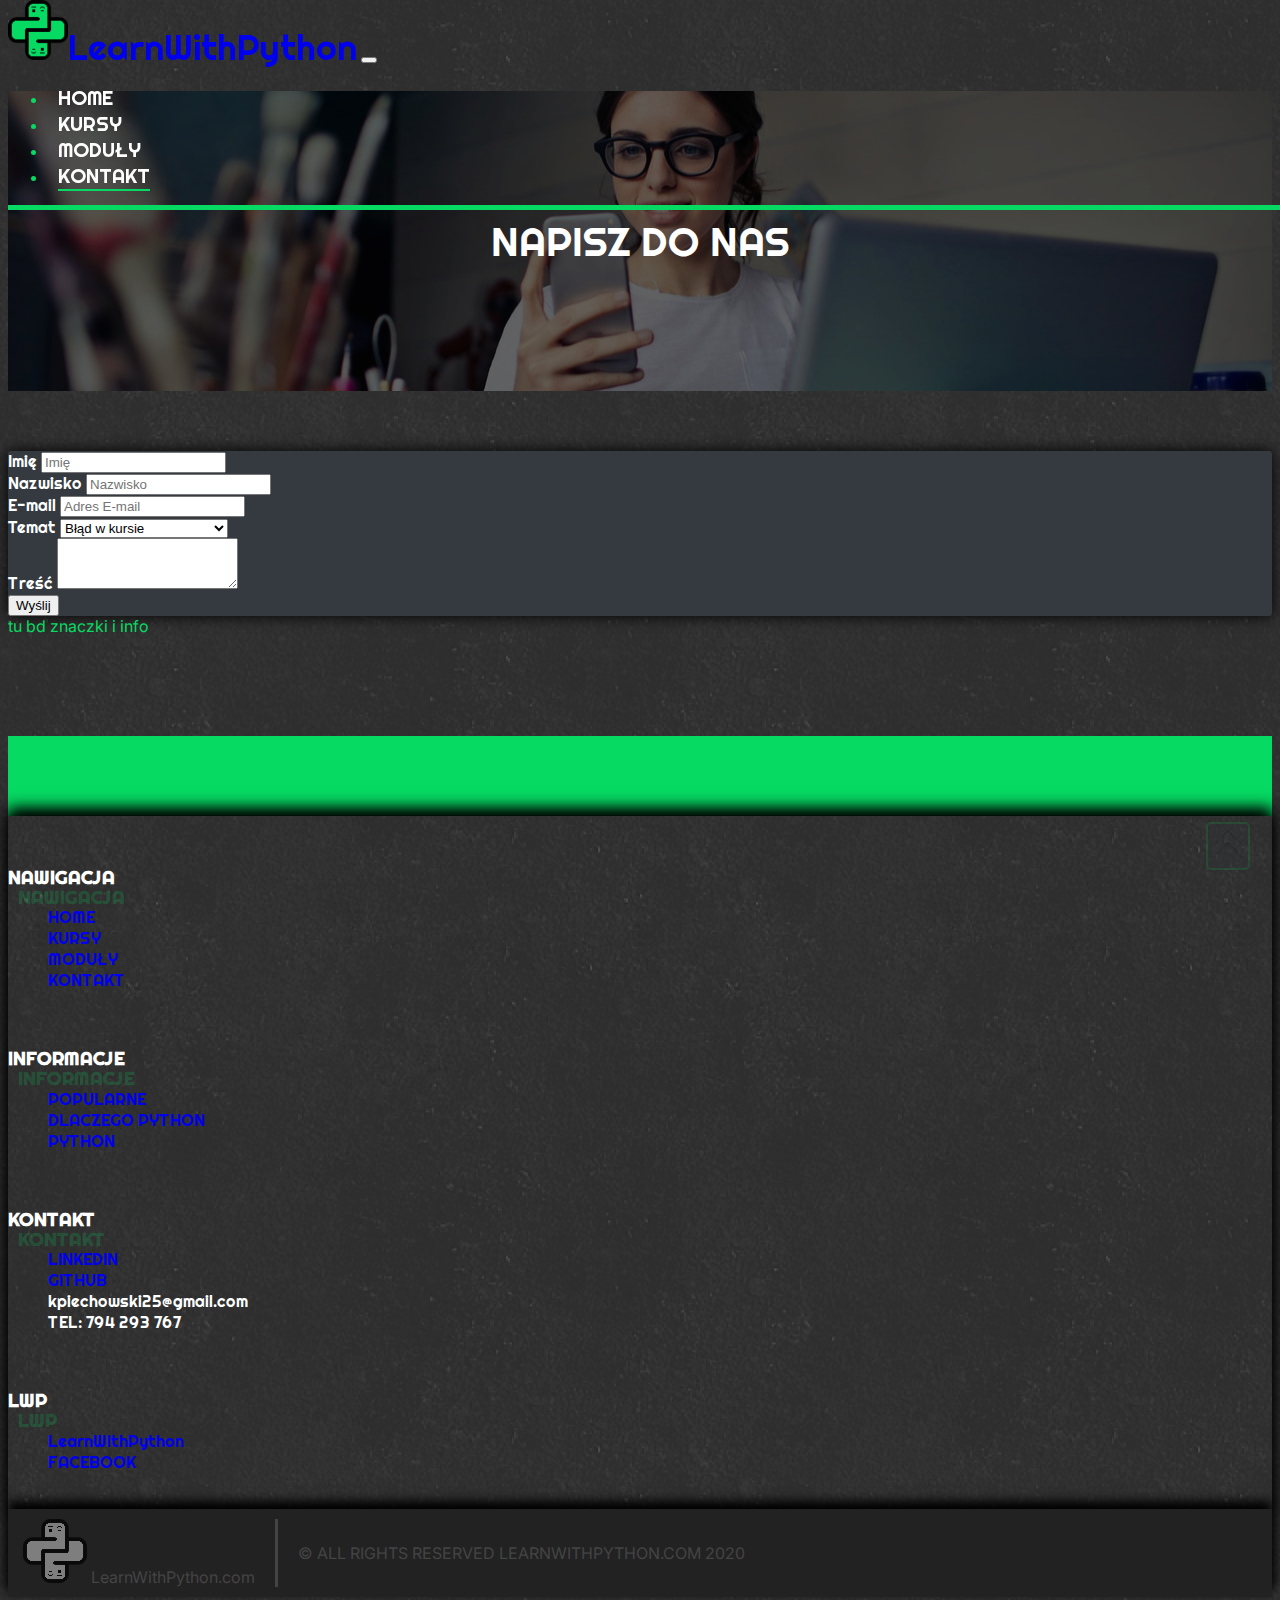
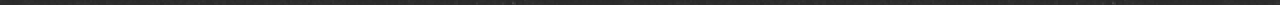
<file: kontakt.html>
<!DOCTYPE html>
<html>
<head>
	<meta charset="utf-8">
	<meta name="viewport" content="width=device-width, initial-scale=1, shrink-to-fit=no">
	<title>LearnWithPython</title>

	<!-- bootstrap -->
	<link rel="stylesheet" href="https://stackpath.bootstrapcdn.com/bootstrap/4.5.0/css/bootstrap.min.css" integrity="sha384-9aIt2nRpC12Uk9gS9baDl411NQApFmC26EwAOH8WgZl5MYYxFfc+NcPb1dKGj7Sk" crossorigin="anonymous">

	<!-- fonts -->
	<link href="https://fonts.googleapis.com/css2?family=Righteous&display=swap" rel="stylesheet">
	<link href="https://fonts.googleapis.com/css2?family=Modak&display=swap" rel="stylesheet">
	<link href="https://fonts.googleapis.com/css2?family=Inter:wght@400;800&display=swap" rel="stylesheet">

	<!-- animate on scroll -->
	<link href="https://unpkg.com/aos@2.3.1/dist/aos.css" rel="stylesheet">

	<!-- my styles -->
	<link rel="stylesheet" type="text/css" href="style/main.css">
	<link rel="stylesheet" type="text/css" href="style/contact.css">
	<link rel="stylesheet" type="text/css" href="style/scrollbar.css">

	<link rel="shortcut icon" type="image/png" href="imgs/logo.png">
</head>
<body>

		<header>
			<nav class="navbar navbar-expand-lg bg-dark navbar-dark">
				<a href="index.html" class="navbar-brand">
					<img src="imgs/logo.png" class="d-inline-block align-middle logo"><span  class="ml-2 d-inline-block align-middle logo-text">LearnWithPython</span>
				</a>

				<button type="button" class="navbar-toggler" data-target="#menu" data-toggle="collapse">
					<span class="navbar-toggler-icon"></span>
				</button>


				<div class="collapse navbar-collapse " id="menu">
					<ul class="navbar-nav ml-auto mr-2">
						<li class="nav-item"><a href="index.html" class="nav-link ">home</a></li>
						<li class="nav-item"><a href="kursy.html" class="nav-link ">kursy</a></li>
						<li class="nav-item"><a href="index.html" class="nav-link ">moduły</a></li>
						<li class="nav-item"><a href="kontakt.html" class="nav-link active">kontakt</a></li>

					</ul>

				</div>

			</nav>
		</header>


		<main>
				<section class="kontakt-title">
						<div class="kontakt-title-text">
							<p>NAPISZ DO NAS</p>

						</div>

				</section>

				<section class="kontakt-form container">
						<div class="row d-flex justify-content-around">
							<div class="col-md-5 offset-md-1 kontakt-form-inputs kontakt-element">

									<form class="form-kontakt" action="mailto:kpiechowski25@gmail.com" method="post">
											<div class="form-group">
												<label for="formImie">Imię</label>
												<input type="text" class="form-control" placeholder="Imię" id="formImie">
											</div>

											<div class="form-group">
												<label for="formNazwisko">Nazwisko</label>
												<input type="text" class="form-control" placeholder="Nazwisko" id="formNazwisko">
											</div>

											<div class="form-group">
												<label for="formMail">E-mail</label>
												<input type="email" class="form-control" placeholder="Adres E-mail" id="formMail">
											</div>

											<div class="form-group">
												<label for="formTemat">Temat</label>
												<select class="form-control" id="formTemat">
													<option value="">Błąd w kursie</option>
													<option value="">Pytanie programistyczne</option>
													<option value="">Pomoc w zadaniu</option>
													<option value="">Inne</option>
												</select>
											</div>

											<div class="form-group">
										    <label for="formText">Treść</label>
										    <textarea class="form-control" id="formText" rows="3"></textarea>
										  </div>

											<button type="submit" class="btn btn-success mb-3">Wyślij</button>
									</form>

							</div>

							<div class="col-md-5 kontakt-form-info kontakt-element">
									tu bd znaczki i info
							</div>
						</div>

				</section>
		</main>


		<div class="to-top"><img src="imgs/arrow-up.png" width="30px" height="30px"> </div>

		<div class="footer-head" ></div>
		<footer class="bg-dark footer-container">

			<div class="container footer-body">
				<div class="row">
						<div class="col-md-3 footer-element">
							<div class="footer-element-head">
								<h3 class="mb-5">NAWIGACJA</h3>
							</div>
							<ul>
								<li><a href="#">HOME</a></li>
								<li><a href="#">KURSY</a></li>
								<li><a href="#">MODUŁY</a></li>
								<li><a href="#">KONTAKT</a></li>
							</ul>
						</div>
						<div class="col-md-3 footer-element">
							<div class="footer-element-head">
								<h3 class="mb-5">INFORMACJE</h3>
							</div>
							<ul>
								<li><a href="#">POPULARNE</a></li>
								<li><a href="#">DLACZEGO PYTHON</a></li>
								<li><a href="https://pl.wikipedia.org/wiki/Python" target="_blank">PYTHON</a></li>

							</ul>
						</div>
						<div class="col-md-3 footer-element">
							<div class="footer-element-head">
								<h3 class="mb-5">KONTAKT</h3>
							</div>
							<ul class="text-primary">
								<li><a href="#">LINKEDIN</a></li>
								<li><a href="#">GITHUB</a></li>
								<li>kpiechowski25@gmail.com</li>
								<li>TEL: 794 293 767</li>

							</ul>
						</div>
						<div class="col-md-3 footer-element">
							<div class="footer-element-head">
								<h3 class="mb-5">LWP</h3>
							</div>
							<ul class="text-primary">
									<li><a href="#">LearnWithPython</a></li>
									<li><a href="#">FACEBOOK</a></li>

								</ul>
						</div>



				</div>


			</div>
			<div class="footer-end">
				<div class="footer-end-logo d-inline-block">
					<img src="imgs/logo.png"> LearnWithPython.com
				</div>
				<div class="footer-end-copy d-inline-block">&copy; ALL RIGHTS RESERVED LEARNWITHPYTHON.COM 2020</div>
			</div>
		</footer>



<script src="https://code.jquery.com/jquery-3.5.1.slim.min.js" integrity="sha384-DfXdz2htPH0lsSSs5nCTpuj/zy4C+OGpamoFVy38MVBnE+IbbVYUew+OrCXaRkfj" crossorigin="anonymous"></script>
<script src="https://cdn.jsdelivr.net/npm/popper.js@1.16.0/dist/umd/popper.min.js" integrity="sha384-Q6E9RHvbIyZFJoft+2mJbHaEWldlvI9IOYy5n3zV9zzTtmI3UksdQRVvoxMfooAo" crossorigin="anonymous"></script>
<script src="https://stackpath.bootstrapcdn.com/bootstrap/4.5.0/js/bootstrap.min.js" integrity="sha384-OgVRvuATP1z7JjHLkuOU7Xw704+h835Lr+6QL9UvYjZE3Ipu6Tp75j7Bh/kR0JKI" crossorigin="anonymous"></script>
<script src="https://unpkg.com/aos@2.3.1/dist/aos.js"></script>
<script type="text/javascript" src="js/main.js"></script>
<script>
  AOS.init();
</script>
</body>
</html>
</file>
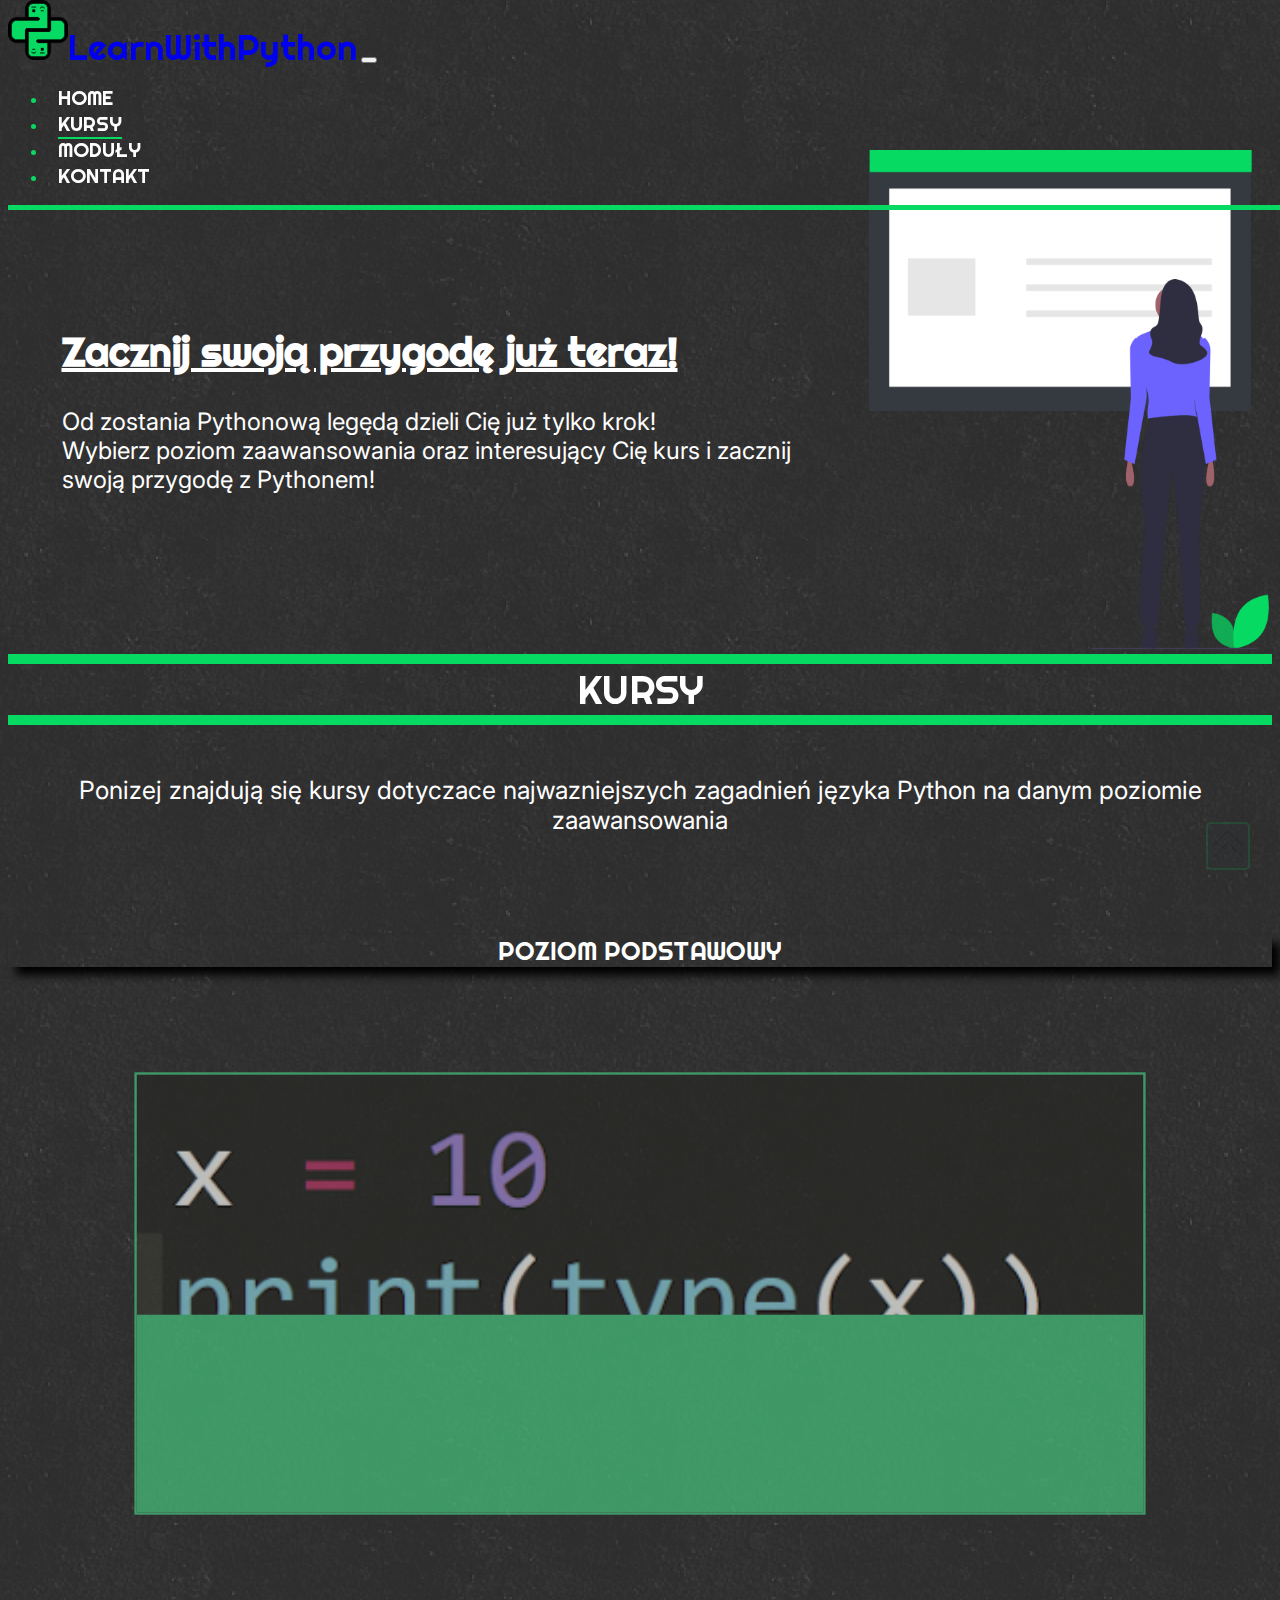
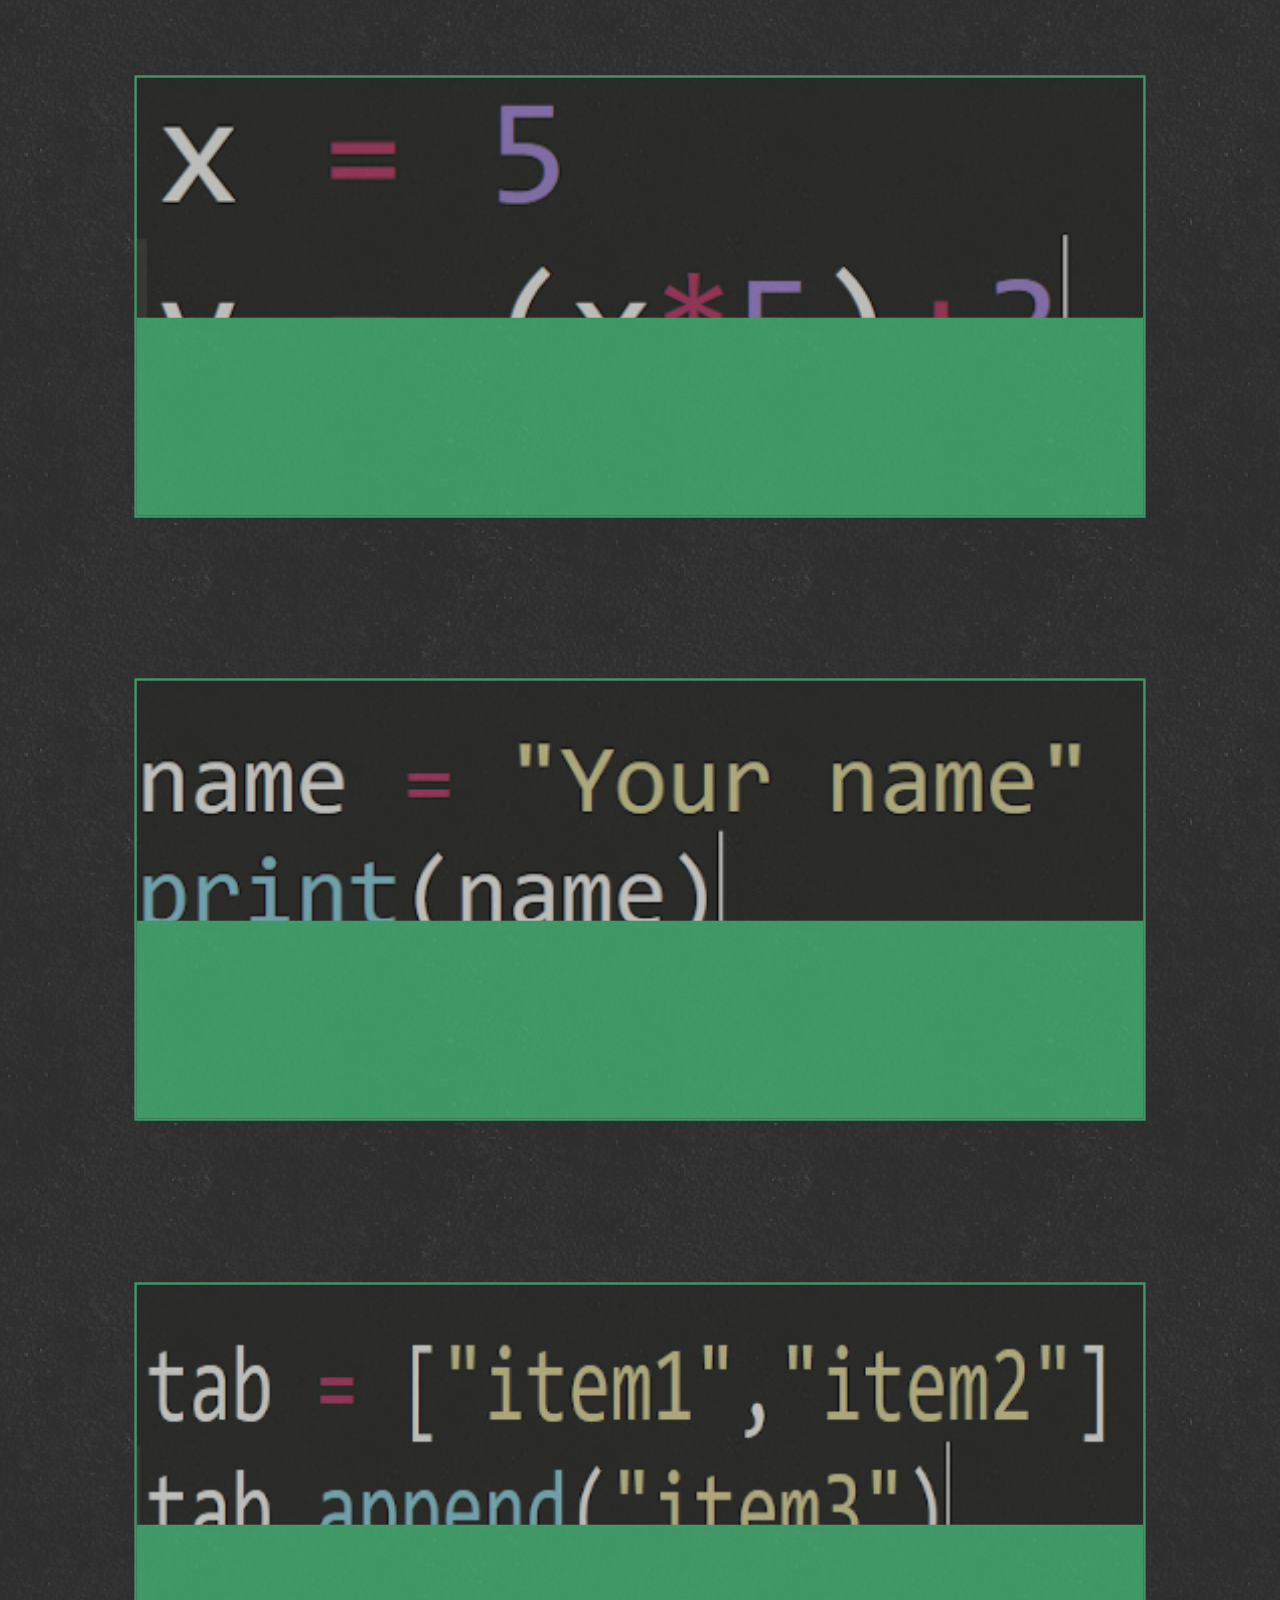
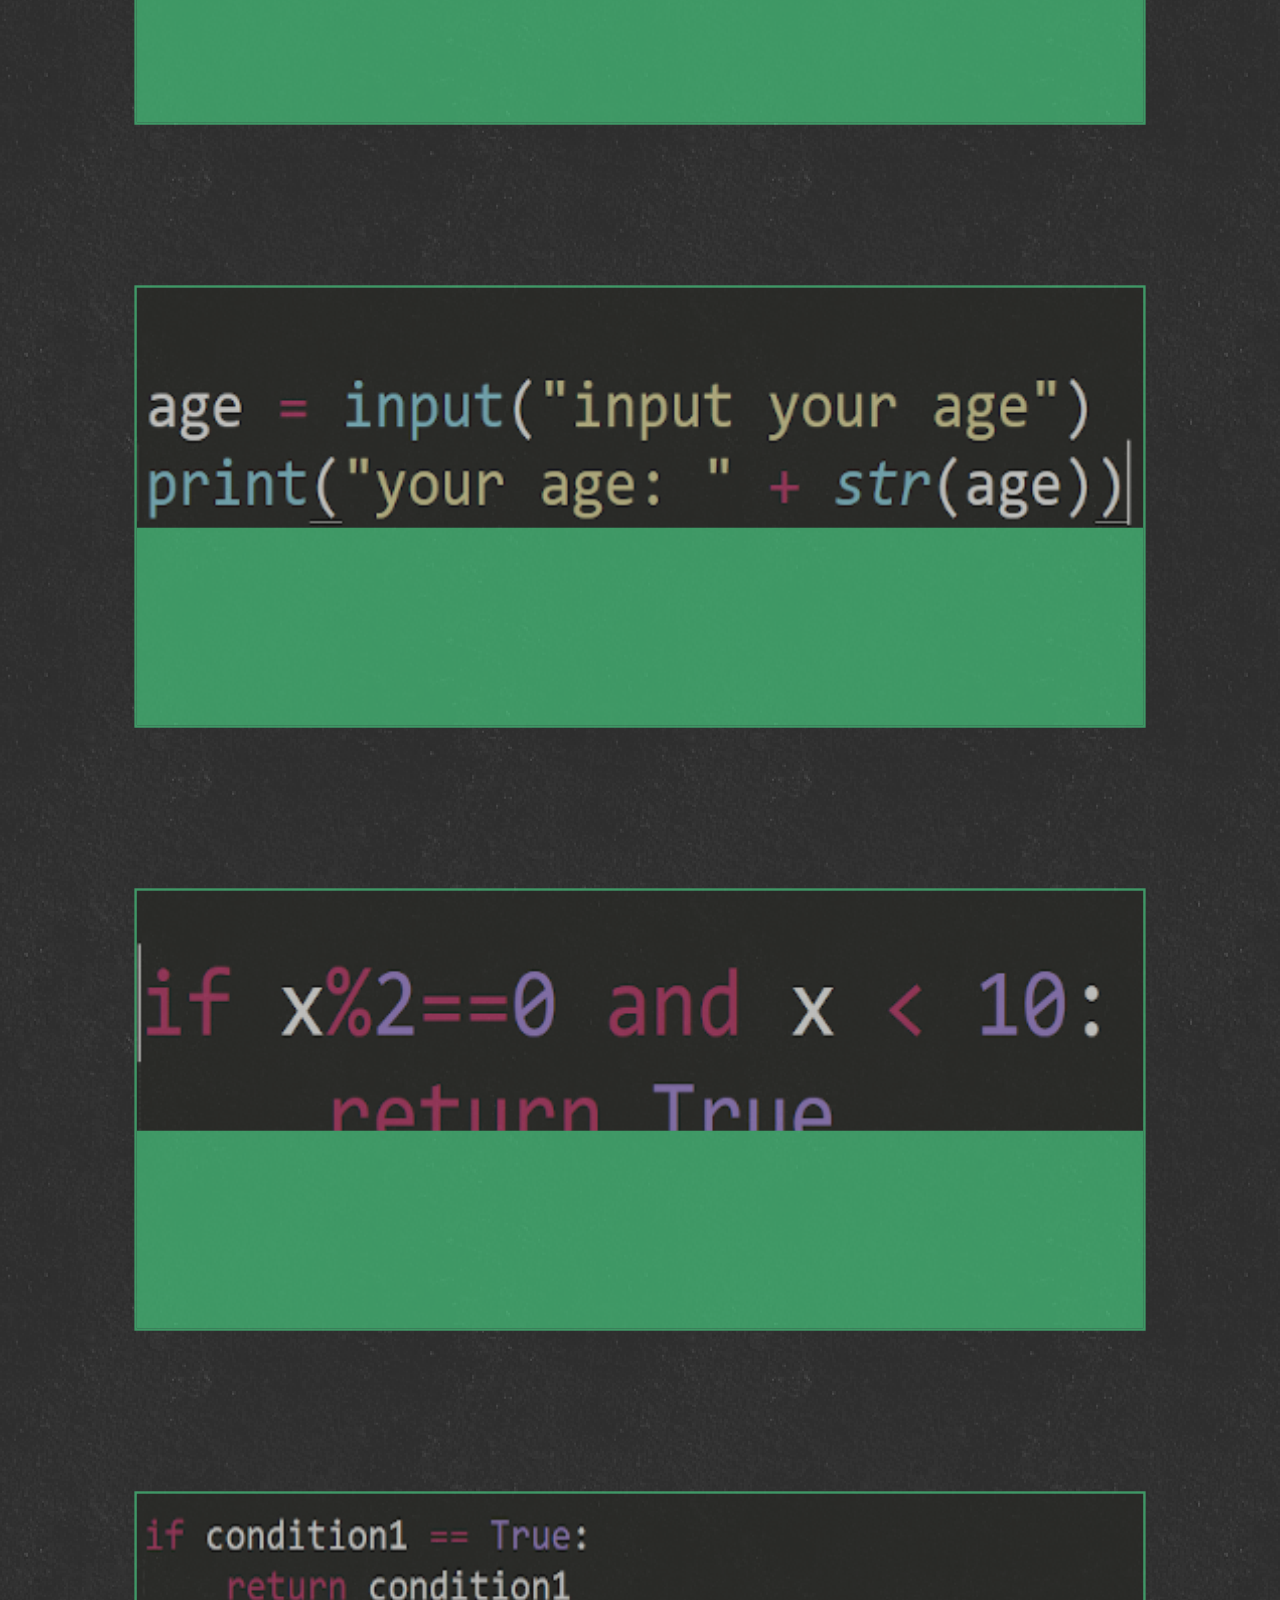
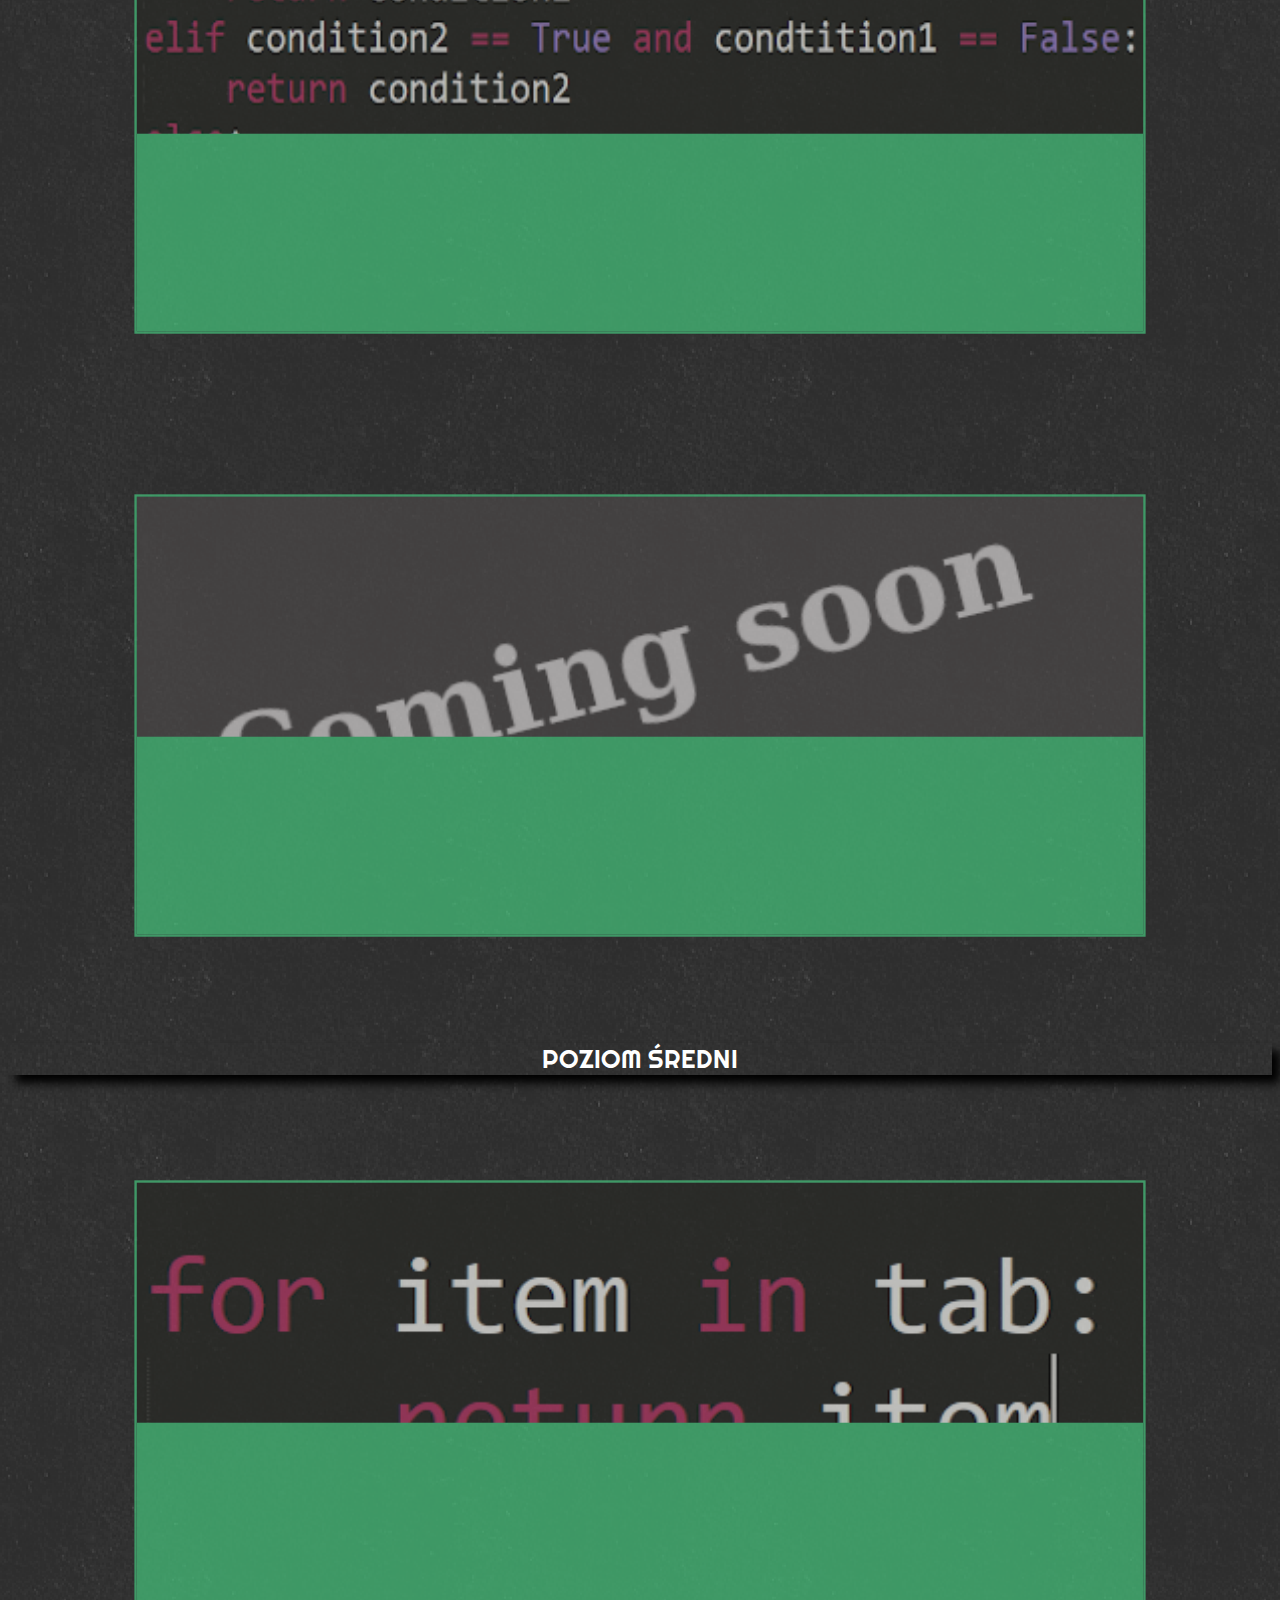
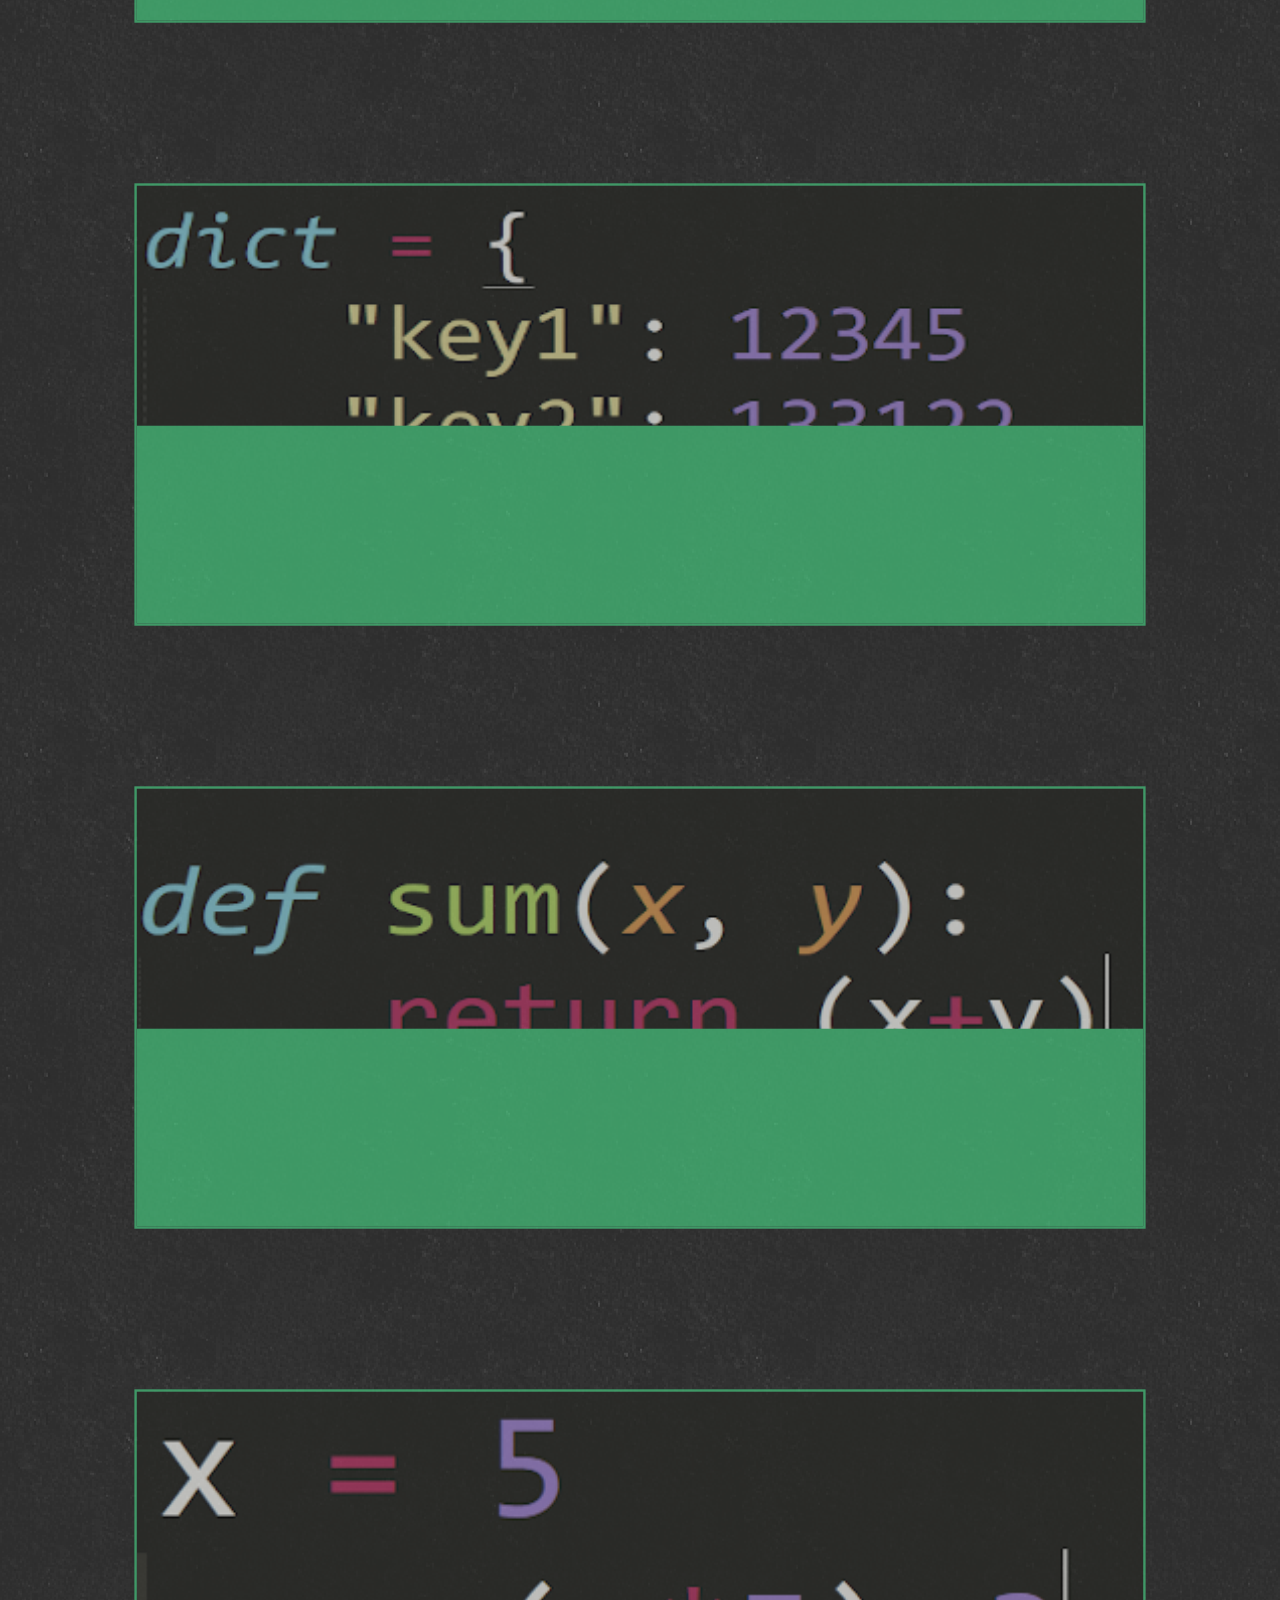
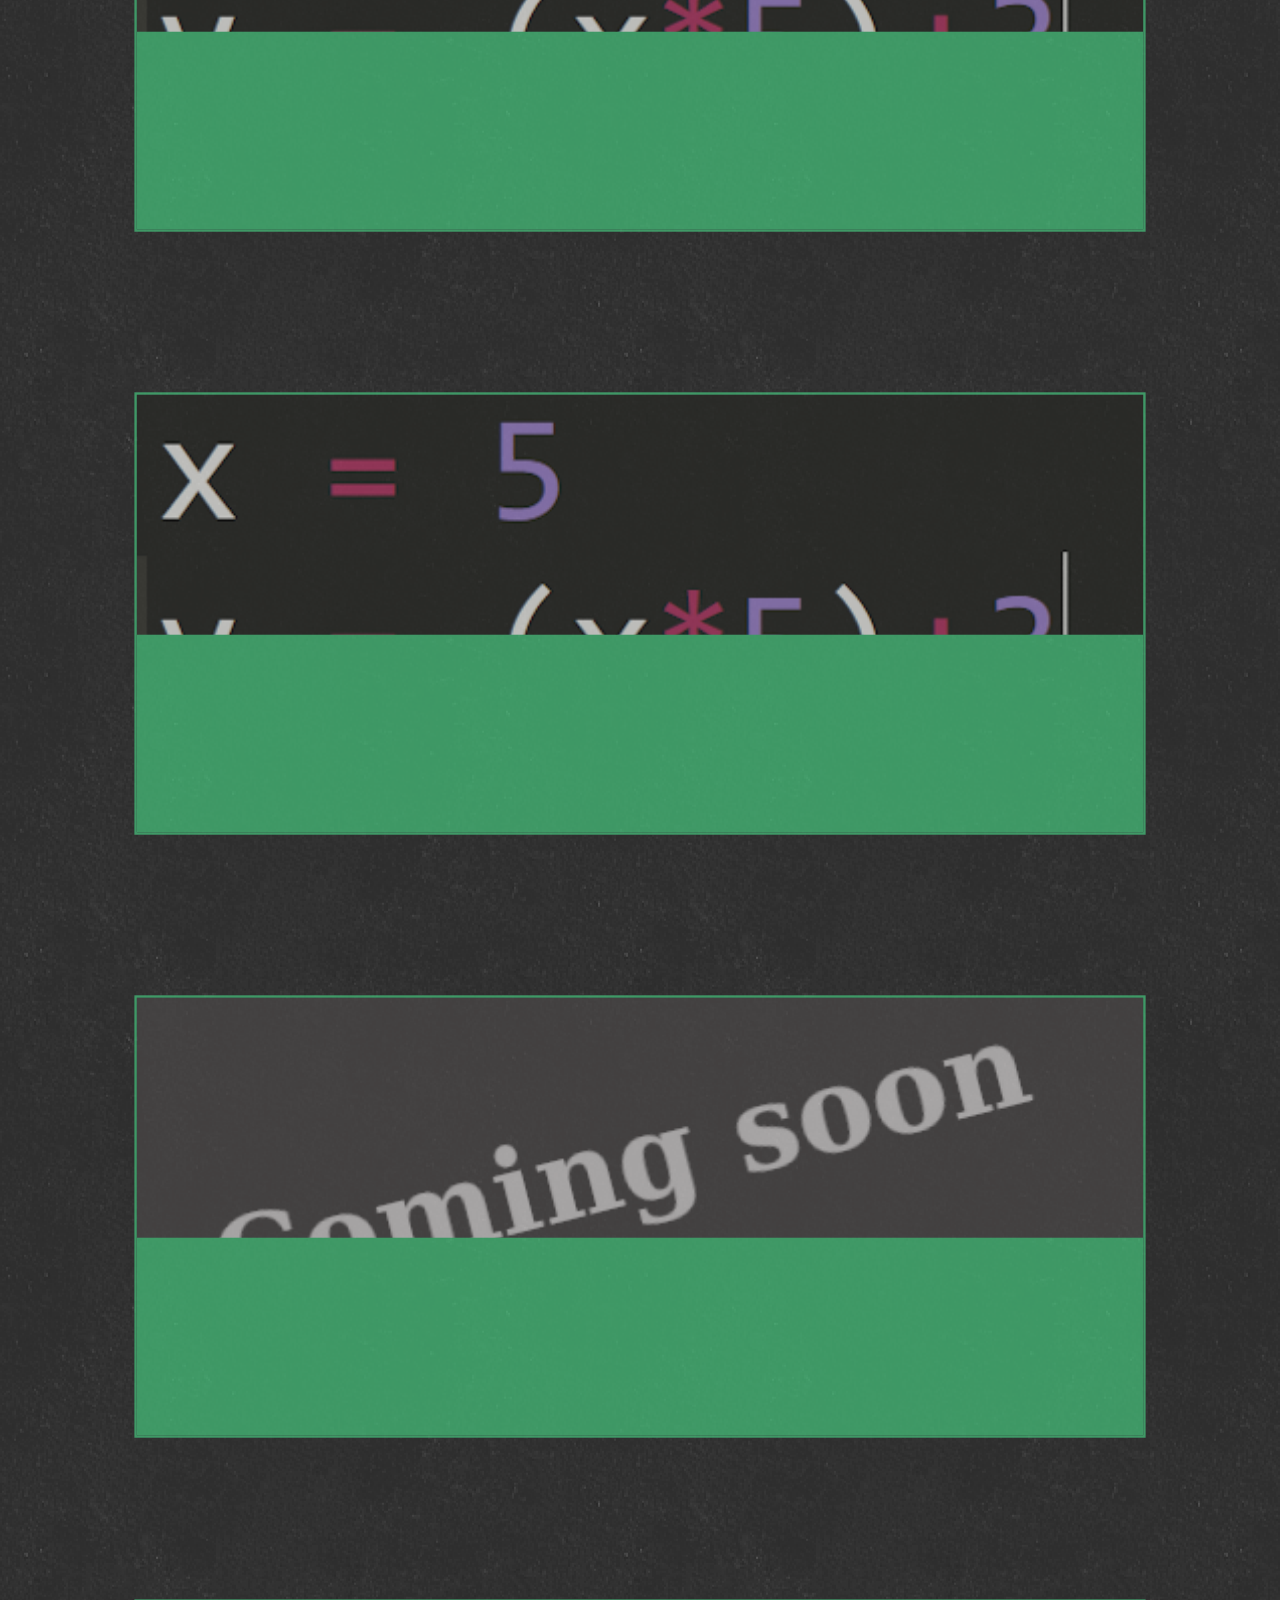
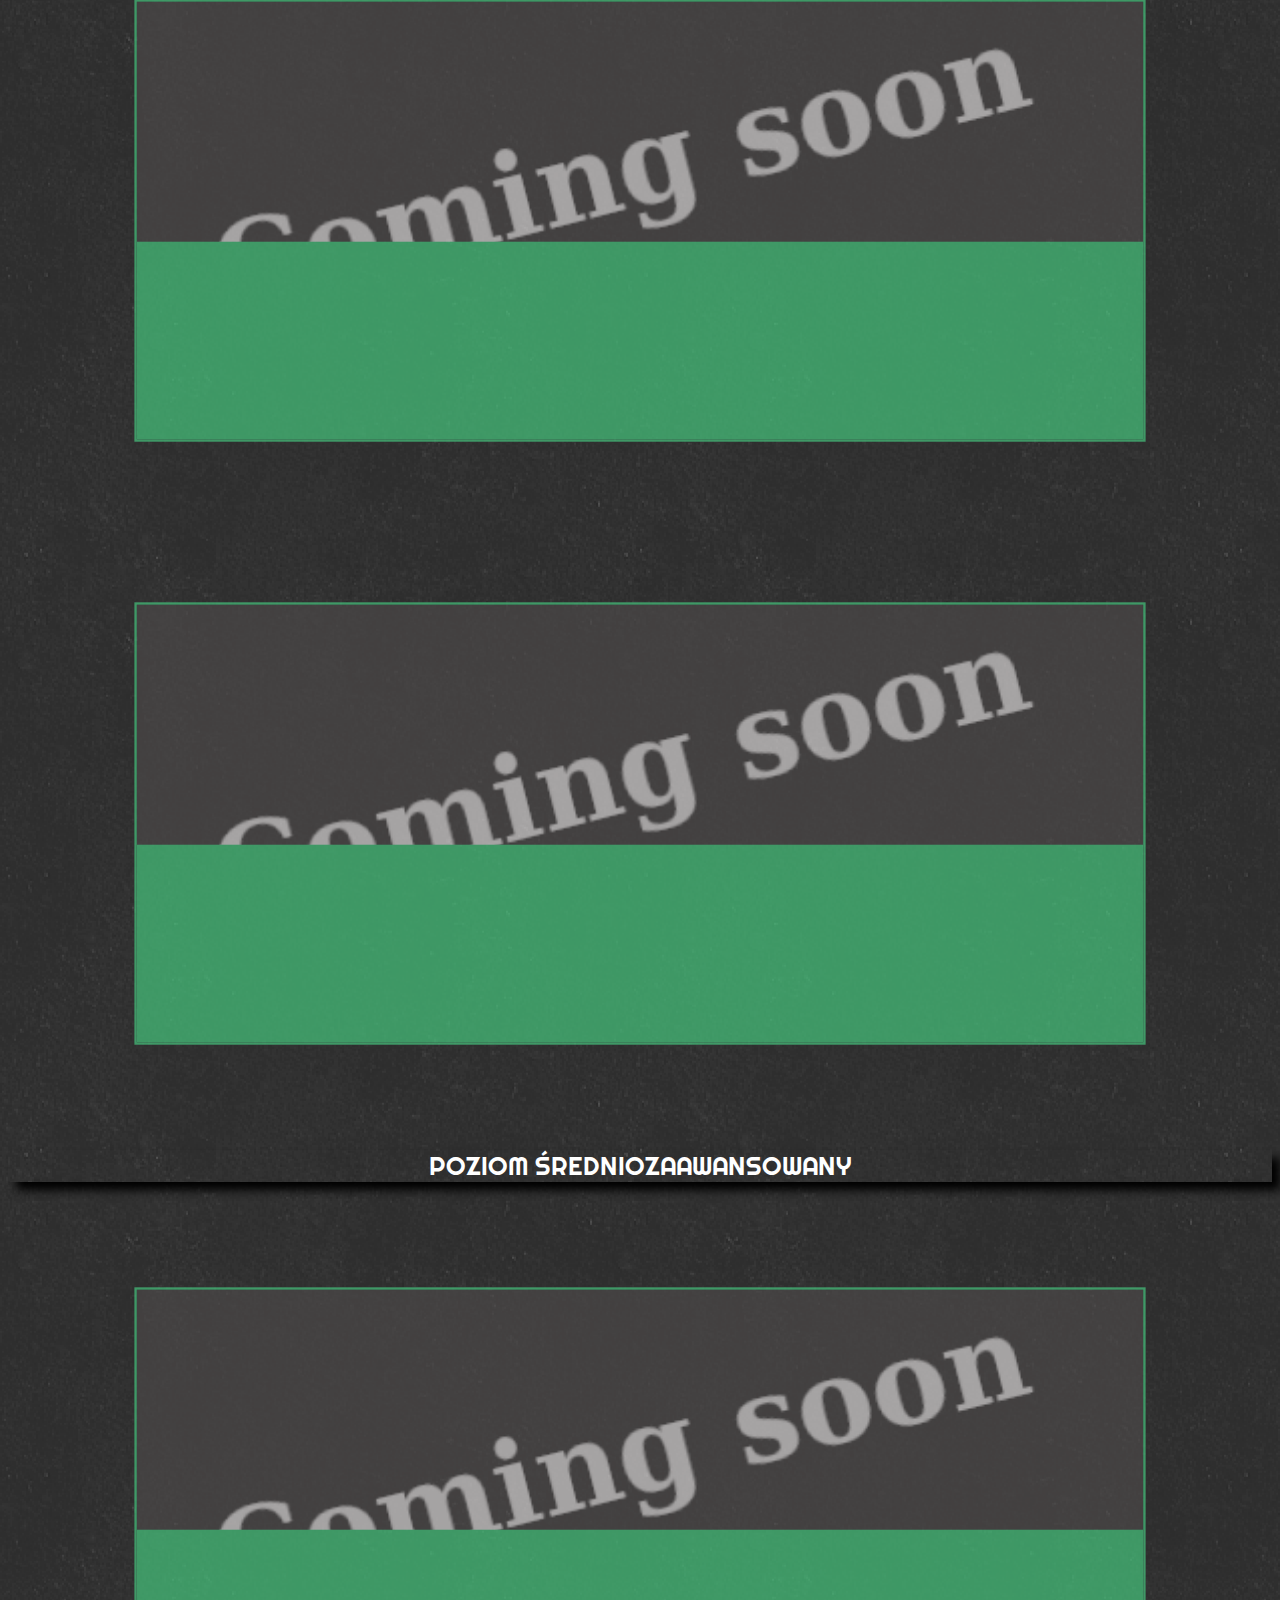
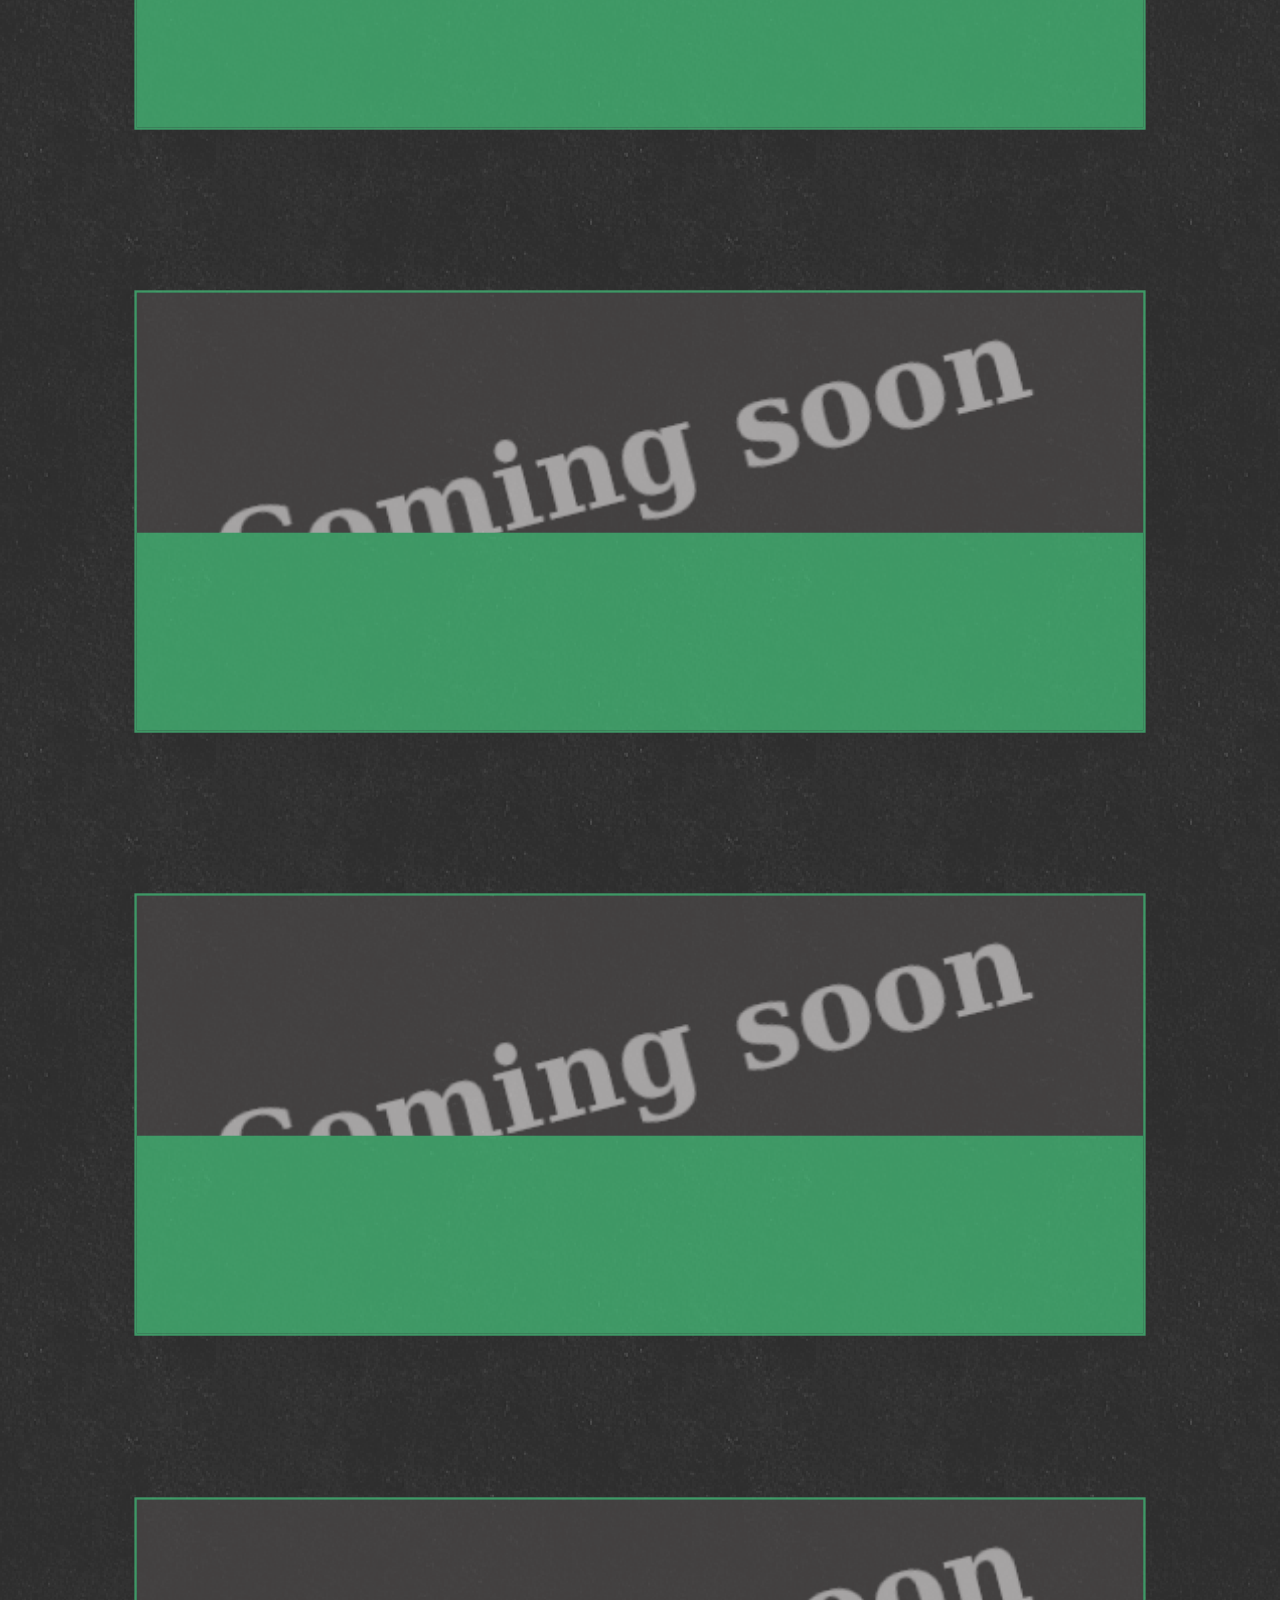
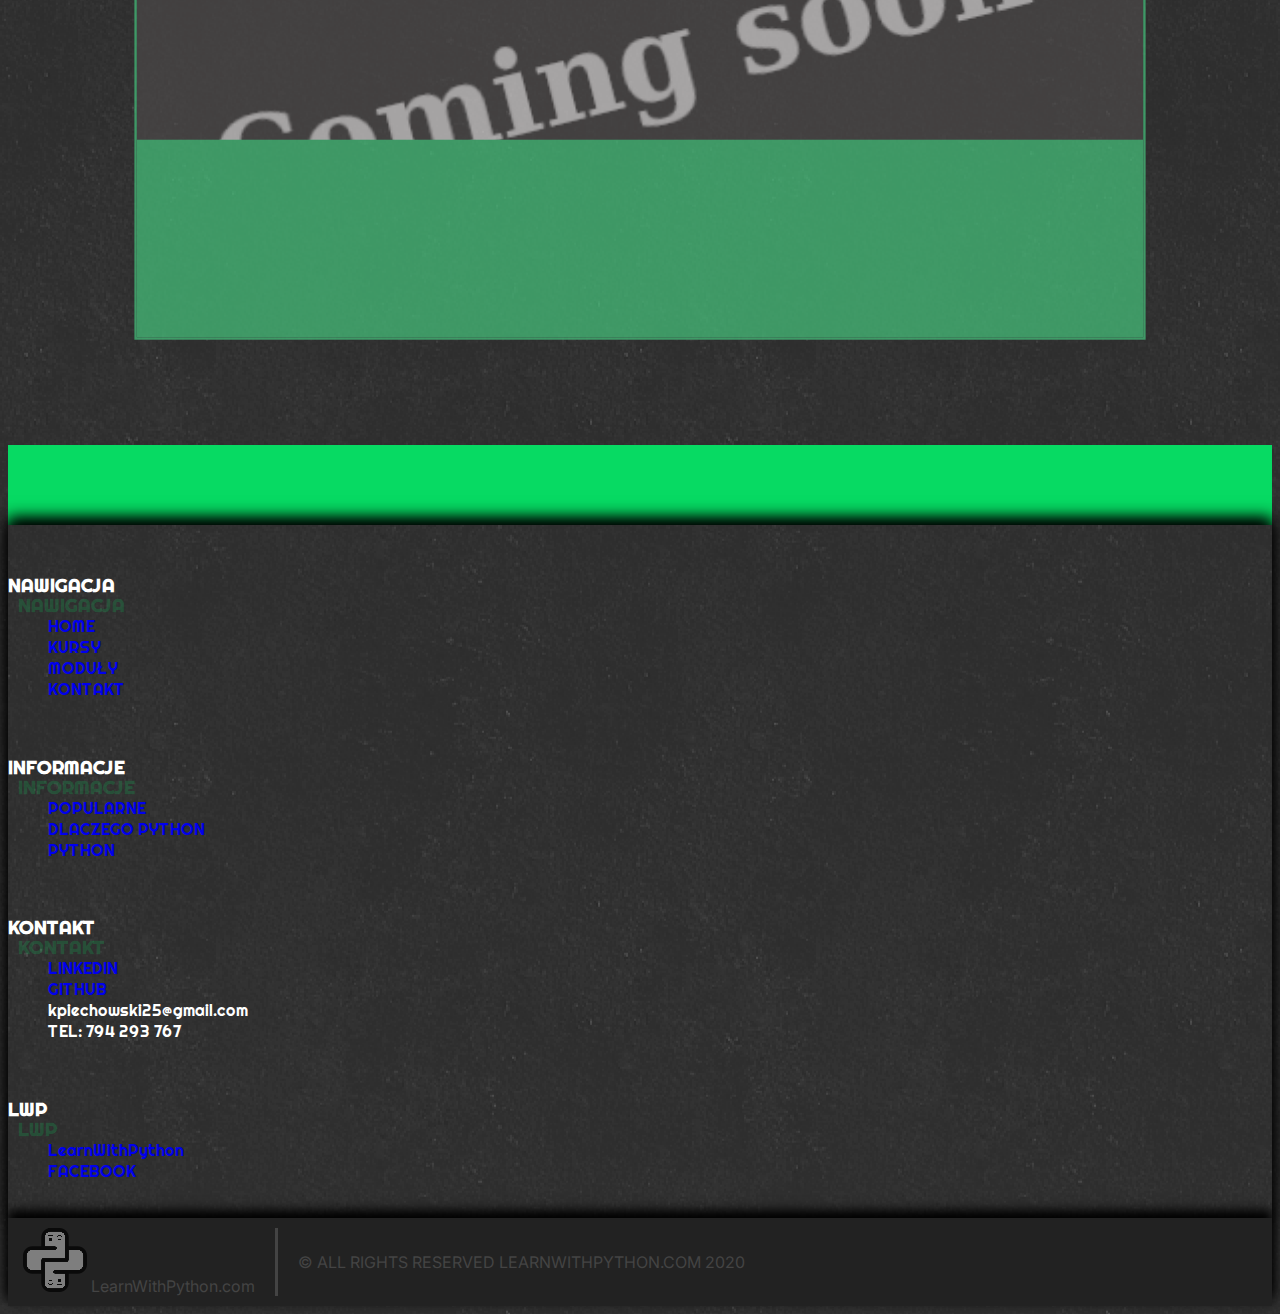
<file: kursy.html>
<!DOCTYPE html>
<html>
<head>
	<meta charset="utf-8">
	<meta name="viewport" content="width=device-width, initial-scale=1, shrink-to-fit=no">
	<title>LearnWithPython</title>

	<!-- bootstrap -->
	<link rel="stylesheet" href="https://stackpath.bootstrapcdn.com/bootstrap/4.5.0/css/bootstrap.min.css" integrity="sha384-9aIt2nRpC12Uk9gS9baDl411NQApFmC26EwAOH8WgZl5MYYxFfc+NcPb1dKGj7Sk" crossorigin="anonymous">

	<!-- fonts -->
	<link href="https://fonts.googleapis.com/css2?family=Righteous&display=swap" rel="stylesheet">
	<link href="https://fonts.googleapis.com/css2?family=Modak&display=swap" rel="stylesheet">
	<link href="https://fonts.googleapis.com/css2?family=Inter:wght@400;800&display=swap" rel="stylesheet">

	<!-- animate on scroll -->
	<link href="https://unpkg.com/aos@2.3.1/dist/aos.css" rel="stylesheet">

	<!-- my styles -->
	<link rel="stylesheet" type="text/css" href="style/main.css">
	<link rel="stylesheet" type="text/css" href="style/course.css">
	<link rel="stylesheet" type="text/css" href="style/scrollbar.css">

	<link rel="shortcut icon" type="image/png" href="imgs/logo.png">
</head>
<body>

		<header>
			<nav class="navbar navbar-expand-lg bg-dark navbar-dark">
				<a href="index.html" class="navbar-brand">
					<img src="imgs/logo.png" class="d-inline-block align-middle logo"><span  class="ml-2 d-inline-block align-middle logo-text">LearnWithPython</span>
				</a>

				<button type="button" class="navbar-toggler" data-target="#menu" data-toggle="collapse">
					<span class="navbar-toggler-icon"></span>
				</button>


				<div class="collapse navbar-collapse " id="menu">
					<ul class="navbar-nav ml-auto mr-2">
						<li class="nav-item"><a href="index.html" class="nav-link ">home</a></li>
						<li class="nav-item"><a href="kursy.html" class="nav-link active">kursy</a></li>
						<li class="nav-item"><a href="index.html" class="nav-link">moduły</a></li>
						<li class="nav-item"><a href="kontakt.html" class="nav-link">kontakt</a></li>

					</ul>

				</div>

			</nav>
		</header>


		<main>
			<section class="courses-welcome">


					<div class="courses-welcome-text">
						<h3>Zacznij swoją przygodę już teraz!</h3>
						<p>Od zostania Pythonową legędą dzieli Cię już tylko krok!<br>
						Wybierz poziom zaawansowania oraz interesujący Cię kurs i zacznij swoją przygodę z Pythonem!</p>
					</div>

					<div class="courses-welcome-img">
						<img src="imgs/kursy-powitanie.png" >
					</div>




			</section>

			<div class="bg-dark section-break-title" data-aos="fade-up" data-aos-duration="1000" data-aos-delay="200">KURSY</div>

			<section class="cotainer courses-section">
				<p>Ponizej znajdują się kursy dotyczace najwazniejszych zagadnień języka Python na danym poziomie zaawansowania

				</p>
				<div class="row">
					<div class="col-md-10 offset-md-1 courses-section-title bg-success">POZIOM PODSTAWOWY</div>

					<div class="col-md-3 courses-section-item">
						<div class="topic-card">
									<div class="topic-card-hover">PRZEJDŹ</div>
									<div class="topic-card-img"><img src="imgs/typdanych.PNG" class="img-fluid"></div>
									<div class="topic-card-body">
										<h5>Typy danych</h5>

									</div>

						</div>

					</div>
					<div class="col-md-3 courses-section-item">
						<div class="topic-card">
							<div class="topic-card-hover">PRZEJDŹ</div>
									<div class="topic-card-img"><img src="imgs/liczby-całkowite.PNG" class="img-fluid"></div>
									<div class="topic-card-body">
										<h5>Liczby całkowite</h5>

									</div>

						</div>

					</div>
					<div class="col-md-3 courses-section-item">
						<div class="topic-card">
							<div class="topic-card-hover">PRZEJDŹ</div>
									<div class="topic-card-img"><img src="imgs/string.PNG" class="img-fluid"></div>
									<div class="topic-card-body">
										<h5>Stringi</h5>

									</div>

						</div>

					</div>
					<div class="col-md-3 courses-section-item">
						<div class="topic-card">
							<div class="topic-card-hover">PRZEJDŹ</div>
									<div class="topic-card-img"><img src="imgs/tablice.PNG" class="img-fluid"></div>
									<div class="topic-card-body">
										<h5>Tablice</h5>

									</div>

						</div>

					</div>

					<div class="col-md-3 courses-section-item">
						<div class="topic-card">
									<div class="topic-card-hover">PRZEJDŹ</div>
									<div class="topic-card-img"><img src="imgs/input.PNG" class="img-fluid"></div>
									<div class="topic-card-body">
										<h5>Input</h5>

									</div>

						</div>

					</div>
					<div class="col-md-3 courses-section-item">
						<div class="topic-card">
							<div class="topic-card-hover">PRZEJDŹ</div>
									<div class="topic-card-img"><img src="imgs/instrukcje-if.PNG" class="img-fluid"></div>
									<div class="topic-card-body">
										<h5>Instrukcje warunkowe</h5>

									</div>

						</div>

					</div>
					<div class="col-md-3 courses-section-item">
						<div class="topic-card">
							<div class="topic-card-hover">PRZEJDŹ</div>
									<div class="topic-card-img"><img src="imgs/warunek-zlozony.PNG" class="img-fluid"></div>
									<div class="topic-card-body">
										<h5>Złożone warunki</h5>

									</div>

						</div>

					</div>
					<div class="col-md-3 courses-section-item">
						<div class="topic-card">
							<div class="topic-card-hover">Comming soon</div>
									<div class="topic-card-img"><img src="imgs/commingsoon.PNG" class="img-fluid"></div>
									<div class="topic-card-body">
										<h5>Comming soon</h5>

									</div>

						</div>

					</div>


				</div>
				<div class="row">
					<div class="col-md-10 offset-md-1 courses-section-title bg-warning">POZIOM ŚREDNI</div>

					<div class="col-md-3 courses-section-item">
						<div class="topic-card">
									<div class="topic-card-hover">PRZEJDŹ</div>
									<div class="topic-card-img"><img src="imgs/petla.PNG" class="img-fluid"></div>
									<div class="topic-card-body">
										<h5>Pętle</h5>

									</div>

						</div>

					</div>
					<div class="col-md-3 courses-section-item">
						<div class="topic-card">
							<div class="topic-card-hover">PRZEJDŹ</div>
									<div class="topic-card-img"><img src="imgs/slownik.PNG" class="img-fluid"></div>
									<div class="topic-card-body">
										<h5>Słowniki</h5>

									</div>

						</div>

					</div>
					<div class="col-md-3 courses-section-item">
						<div class="topic-card">
							<div class="topic-card-hover">PRZEJDŹ</div>
									<div class="topic-card-img"><img src="imgs/funkcja.PNG" class="img-fluid"></div>
									<div class="topic-card-body">
										<h5>Funkcje</h5>

									</div>

						</div>

					</div>
					<div class="col-md-3 courses-section-item">
						<div class="topic-card">
							<div class="topic-card-hover">PRZEJDŹ</div>
									<div class="topic-card-img"><img src="imgs/liczby-całkowite.PNG" class="img-fluid"></div>
									<div class="topic-card-body">
										<h5>Tablice</h5>

									</div>

						</div>

					</div>

					<div class="col-md-3 courses-section-item">
						<div class="topic-card">
									<div class="topic-card-hover">PRZEJDŹ</div>
									<div class="topic-card-img"><img src="imgs/liczby-całkowite.PNG" class="img-fluid"></div>
									<div class="topic-card-body">
										<h5>Inputy</h5>

									</div>

						</div>

					</div>
					<div class="col-md-3 courses-section-item">
						<div class="topic-card">
							<div class="topic-card-hover">Comming soon</div>
									<div class="topic-card-img"><img src="imgs/commingsoon.PNG" class="img-fluid"></div>
									<div class="topic-card-body">
										<h5>Comming soon</h5>

									</div>

						</div>

					</div>
					<div class="col-md-3 courses-section-item">
						<div class="topic-card">
							<div class="topic-card-hover">Comming soon</div>
									<div class="topic-card-img"><img src="imgs/commingsoon.PNG" class="img-fluid"></div>
									<div class="topic-card-body">
										<h5>Comming soon</h5>

									</div>

						</div>

					</div>
					<div class="col-md-3 courses-section-item">
						<div class="topic-card">
							<div class="topic-card-hover">Comming soon</div>
									<div class="topic-card-img"><img src="imgs/commingsoon.PNG" class="img-fluid"></div>
									<div class="topic-card-body">
										<h5>Comming soon</h5>

									</div>

						</div>

					</div>


				</div>

				<div class="row">
					<div class="col-md-10 offset-md-1 courses-section-title bg-danger">POZIOM ŚREDNIOZAAWANSOWANY</div>


					<div class="col-md-3 courses-section-item">
						<div class="topic-card">
							<div class="topic-card-hover">Comming soon</div>
									<div class="topic-card-img"><img src="imgs/commingsoon.PNG" class="img-fluid"></div>
									<div class="topic-card-body">
										<h5>Comming soon</h5>

									</div>

						</div>

					</div>

					<div class="col-md-3 courses-section-item">
						<div class="topic-card">
							<div class="topic-card-hover">Comming soon</div>
									<div class="topic-card-img"><img src="imgs/commingsoon.PNG" class="img-fluid"></div>
									<div class="topic-card-body">
										<h5>Comming soon</h5>

									</div>

						</div>

					</div>

					<div class="col-md-3 courses-section-item">
						<div class="topic-card">
							<div class="topic-card-hover">Comming soon</div>
									<div class="topic-card-img"><img src="imgs/commingsoon.PNG" class="img-fluid"></div>
									<div class="topic-card-body">
										<h5>Comming soon</h5>

									</div>

						</div>

					</div>

					<div class="col-md-3 courses-section-item">
						<div class="topic-card">
							<div class="topic-card-hover">Comming soon</div>
									<div class="topic-card-img"><img src="imgs/commingsoon.PNG" class="img-fluid"></div>
									<div class="topic-card-body">
										<h5>Comming soon</h5>

									</div>

						</div>

					</div>




				</div>
			</section>


		</main>


		<div class="to-top"><img src="imgs/arrow-up.png" width="30px" height="30px"> </div>

		<div class="footer-head" ></div>
		<footer class="bg-dark footer-container">

			<div class="container footer-body">
				<div class="row">
						<div class="col-md-3 footer-element">
							<div class="footer-element-head">
								<h3 class="mb-5">NAWIGACJA</h3>
							</div>
							<ul>
								<li><a href="#">HOME</a></li>
								<li><a href="#">KURSY</a></li>
								<li><a href="#">MODUŁY</a></li>
								<li><a href="#">KONTAKT</a></li>
							</ul>
						</div>
						<div class="col-md-3 footer-element">
							<div class="footer-element-head">
								<h3 class="mb-5">INFORMACJE</h3>
							</div>
							<ul>
								<li><a href="#">POPULARNE</a></li>
								<li><a href="#">DLACZEGO PYTHON</a></li>
								<li><a href="https://pl.wikipedia.org/wiki/Python" target="_blank">PYTHON</a></li>

							</ul>
						</div>
						<div class="col-md-3 footer-element">
							<div class="footer-element-head">
								<h3 class="mb-5">KONTAKT</h3>
							</div>
							<ul class="text-primary">
								<li><a href="#">LINKEDIN</a></li>
								<li><a href="#">GITHUB</a></li>
								<li>kpiechowski25@gmail.com</li>
								<li>TEL: 794 293 767</li>

							</ul>
						</div>
						<div class="col-md-3 footer-element">
							<div class="footer-element-head">
								<h3 class="mb-5">LWP</h3>
							</div>
							<ul class="text-primary">
									<li><a href="#">LearnWithPython</a></li>
									<li><a href="#">FACEBOOK</a></li>

								</ul>
						</div>



				</div>


			</div>
			<div class="footer-end">
				<div class="footer-end-logo d-inline-block">
					<img src="imgs/logo.png"> LearnWithPython.com
				</div>
				<div class="footer-end-copy d-inline-block">&copy; ALL RIGHTS RESERVED LEARNWITHPYTHON.COM 2020</div>
			</div>
		</footer>



<script src="https://code.jquery.com/jquery-3.5.1.slim.min.js" integrity="sha384-DfXdz2htPH0lsSSs5nCTpuj/zy4C+OGpamoFVy38MVBnE+IbbVYUew+OrCXaRkfj" crossorigin="anonymous"></script>
<script src="https://cdn.jsdelivr.net/npm/popper.js@1.16.0/dist/umd/popper.min.js" integrity="sha384-Q6E9RHvbIyZFJoft+2mJbHaEWldlvI9IOYy5n3zV9zzTtmI3UksdQRVvoxMfooAo" crossorigin="anonymous"></script>
<script src="https://stackpath.bootstrapcdn.com/bootstrap/4.5.0/js/bootstrap.min.js" integrity="sha384-OgVRvuATP1z7JjHLkuOU7Xw704+h835Lr+6QL9UvYjZE3Ipu6Tp75j7Bh/kR0JKI" crossorigin="anonymous"></script>
<script src="https://unpkg.com/aos@2.3.1/dist/aos.js"></script>
<script type="text/javascript" src="js/main.js"></script>
<script>
  AOS.init();
</script>
</body>
</html>
</file>
<file: style/main.css>
html{scroll-behavior: smooth;}


body{
	font-family: 'Inter', sans-serif;
	background-image: url("../imgs/background.png");
	background-position: center;
	background-size:;
	overflow-x:hidden;
	color: #07da63;
}
header{
	position: fixed;
	top:0;
	width:100%;
	z-index: 100
}
nav{
	border-bottom: 5px solid #07da63;
	transition: 2s;
	font-family: 'Righteous', cursive;
}
.logo{
	width: 60px;
	height: 60px;
	transition: 1s;
}
.logo-shrink{
	width: 40px;
	height: 40px;
}
.logo-text{
	font-size: 35px;
	transition: 1s;
	font-family: 'Righteous', cursive;
}
.logo-text-shrink{
	font-size:20px;
}
.nav-link{
	font-size: 20px;
	margin-left:10px;
	text-transform: uppercase;
	color:white !important;
}
.nav-link-shrink{
	font-size:15px;
}
.nav-link:hover{
	color: #07da63 !important;
	transition: .5s;
}
.active{
	border-bottom: 2px solid #07da63 !important;
}

.start{
	height: 100vh;
	background-image: url("../imgs/startSection1.png");
	background-size: cover;
	background-color: rgba(0,0,0, 0.9);
	display: flex;
	flex-direction: column;
	justify-content: center;
	align-items: center;
	border-bottom: 5px solid #07da63;

}
.hello-message{
	background-color: rgba(0,0,0, 0.7);
	padding: 40px;
	text-align: center;
	color:white;
}
.hello-logo{
	width: 100px;
	height: 100px;
}
.hello-logo-text{
	font-size: 40px;
	font-family: 'Righteous', cursive;
	text-decoration: underline;
	color:white;
}
.start-button{
	color: white;
	font-size: 20px;
	padding: 10px;
	position: absolute;
	bottom: 30px;
	border: 3px solid #07da63;
	border-radius: 5px;
	text-transform: uppercase;
	letter-spacing: 1.5px;
	cursor: pointer;
	font-family: 'Righteous', cursive;
	transition: 0.5s
}
.start-button:hover{
	color: #07da63;
}
.about-container{
	padding-bottom: 100px;
}
.about-header{
	text-align: center;
	margin-top:100px;
	margin-bottom: 60px;
	color:white;
	font-size: 25px;
	font-family: 'Righteous', cursive;
}
.about-option{
	color: white;
	padding:0;
	border:4px solid #07da63;
	text-align: center;
	font-size: 25px;
	font-family: 'Righteous', cursive;
	overflow: hidden;
	cursor:pointer;
}
.about-option img{
	width:100%;
	height:80%;
	

}
.about-option figcaption{
	margin:10px 0 ;
}
.about-option-cover{
	position: absolute;
	display: flex;
	justify-content: center;
	align-items: center;
	top:0;
	left:-1000px;
	background-color: #07da63;
	width: 100%;
	height: 100%;
	transition: .7s;
}
.about-option:hover .about-option-cover{
	left: 0
}

.section-break{
	width:100%;
	height: 20px;
 	background-color: #07da63;
}

.introduction-container{
	text-align: center;
	padding-top: 100px;
	color: white;
}
.introduction-container > h1{
	font-family: 'Righteous', cursive;
	color: white;
	margin-bottom: 50px;
}
.introduction-content{
	font-size: 23px;
	text-align: justify;
	/*border: 3px solid red;*/
}
.introduction-content img{
	width: 100%;
	height: auto;
}
.wiki-content a{
	font-size: 28px;
	font-family: 'Righteous', cursive;
	color:#07da63;
}

.blockquote{
	padding:40px;
	text-align: center;
	color: white;
	font-family: 'Righteous', cursive;
	font-size: 24px;
	font-style: italic; 
	border-top: 3px double #07da63;
	border-bottom: 3px double #07da63;
	margin-bottom:0px;
}
.popular-topics{
	
	font-family: 'Righteous', cursive;
}
.topics-header{
	color:white;
	margin:80px 0 ;

}
.topic-card{
	border:3px solid #07da63;
	color: white;
	background-color: #343a40;
	margin-bottom: 50px;
	opacity: 0.7;
	filter: grayscale(40%);
	transition: 0.5s;
	transform: scale(0.8);
	cursor: pointer;


}
.topic-card:hover{
	opacity: 1;
	filter: grayscale(0);
	transform: scale(0.89);
	animation: shadow 2s infinite;
}
.topic-card-img img{
	width: 100%;
	height: 100%;
}
.topic-card-img{
	border-bottom: 3px solid #07da63;
}
.topic-card-body h5{
	text-align: center;
	font-family: 'Righteous', cursive;
	margin-top: 20px;
}
.topic-card-body p{
	padding: 10px;
	text-align: center;
}

.topic-card-footer{
	text-align: center;
	border-top: 3px solid #07da63;
	font-family: 'Righteous', cursive;
	padding:10px 0;
	font-size: 20px;
}
.bg-podst{
	background-color: #07da63
}

.to-top{
	position: fixed;
	bottom: 30px;
	right: 30px;
	border:2px solid #07da63;
	padding:5px;
	border-radius:5px;
	background-color: #343a40;
	cursor: pointer;
	opacity: 0.15;
	transition: .5s;
}
.to-top:hover{
	opacity:1;
}

.contact-us{
	
	padding: 160px 0;
	background-image: url("../imgs/kontakt.jpg");
	background-position: center;
	background-attachment: fixed;
	background-size: cover;
	display: flex;
	justify-content: center;
	flex-direction: column;
	align-items: center;
	border-top: 3px solid #07da63;
	border-bottom: 3px solid #07da63;
}
.contact-us-badge{
		
		background-color: #343a40;
		border-radius: 5px;
		border:3px solid #07da63;
		margin:0 80px;
		
		font-family: 'Righteous', cursive;
		color: white;
		font-size: 18px;
		padding:50px 30px;
		text-align: center;
}
.contact-us-pointer {
      width: 200px;
      padding:10px 5px;
      font-family: 'Righteous', cursive;
      font-size:23px;
      position: absolute;
      top: -25px;
      left: -55px;
      background: #07da63;
      border-radius: 10px;
      border:3px solid #343a40;
      transform: rotate(-30deg) scale(1.2);
      color: white;
      text-align: center;
      animation: pulse 1.5s infinite;
      box-shadow: 0 5px 5px black;


}
.contact-us-badge p {
	margin:0;
}
.footer-container{
	box-shadow: 0 -8px 15px black;
}
.footer-head{
	height: 80px;
	background:#07da63;
	z-index: 1 !important;
}
.footer-body{
	padding-top: 30px;
	color: white;
	font-family: 'Righteous', cursive;
	box-shadow: 0 0 15px black;
	z-index: 2;
}
.footer-element{
	padding-bottom: 20px;
}
.footer-element ul,a{
	text-decoration: none;
	list-style: none;
}
.footer-element-head{
	text-shadow: 10px 20px  rgba(7, 218, 99, 0.2);
	
}
.footer-end{
	background-color: #222;
	padding:10px 15px;
	color: #444;
	display: flex;
	justify-content: left;
	align-items: center;
	box-shadow: 0 -8px 10px black;

}
.footer-end-logo{
	border-right: 3px solid #444;
	padding-right: 20px;
	
}
.footer-end-logo img{
	filter: grayscale(100);
	opacity: 0.7;
}
.footer-end-copy{
	
	padding-left: 20px;
}














@keyframes pulse{
	0%{
		transform: scale(0.85);
		transform: rotate(-30deg);
		
	}
	50%{
		transform: scale(1.1);
		transform: rotate(-25deg);
	}
	100%{
		transform: scale(0.85);
		transform: rotate(-30deg);
		
	}
}
@keyframes shadow{
	0%{
		box-shadow: 0 0 0 0 rgba(7, 218, 99, 0.1);
		
	}
	50%{
		box-shadow: 0 0 10px 10px rgba(7, 218, 99, 0.1);
	}
	100%{
		box-shadow: 0 0 0 0 rgba(7, 218, 99, 0.1);
		
	}
}
</file>
<file: style/contact.css>
.kontakt-title{
  height: 300px;
  width: 100%;
  display: flex;
  justify-content: center;
  align-items: center;
  margin-top:91px;
  margin-bottom: 60px;
  background-image: url("../imgs/kontakt-title.jpg");
  background-position: center;
}
.kontakt-title-text{
  font-size: 40px;
  color: white;
  font-family: 'Righteous', cursive;
}
.kontakt-form{
  margin-bottom: 100px;
}
.kontakt-element{
  /* border:5px solid black; */
}
.kontakt-form-inputs form{
  /* border:2px solid #07da63; */
  font-family: 'Righteous', cursive;
  color:white;

}
.kontakt-form-inputs{
  background: #343a40;
  border-radius: 3px;
  box-shadow: 0 0  15px #000;
}
</file>
<file: style/scrollbar.css>
::-webkit-scrollbar {
  width: 15px;
  background: #343a40;
}

::-webkit-scrollbar-track {
  background: #343a40;
  border-radius: 10px;
}

::-webkit-scrollbar-thumb {
  background: #07da63;
  border-radius: 10px;
}
</file>
<file: style/course.css>
.courses-welcome{
	margin-top: 150px;
	color: white;
	display: flex;
	justify-content: space-around;
	align-items: center;

}
.courses-welcome-text{
	padding:0 50px;
	width: 750px;
}
.courses-welcome-text h3{
	font-family: 'Righteous', cursive;
	font-size: 40px;
	margin-bottom: 30px;
	text-decoration: underline;

}
.courses-welcome-text p{
	font-size: 24px;
}
.courses-welcome-img img{
	width: 400px;
	height: 500px;

}
.section-break-title{
	font-size: 40px;
	color: white;
	font-family: 'Righteous', cursive;
	text-align: center;
	padding: 0 30px;
	border-top:10px solid #07da63;
	border-bottom:10px solid #07da63;
	margin-bottom: 50px;
}
.courses-section p{
	text-align: center;
	color: white;
	font-size: 25px;
	margin-bottom: 100px;
}
.courses-section-title{
	text-align: center;
	color: white;
	font-size: 25px;
	font-family: 'Righteous', cursive;
	box-shadow: 8px 8px 10px black;
	margin-bottom: 50px;
	margin-top: 50px;
}
.courses-section .topic-card-body h5{
	margin:0;
	padding:10px 0 ;
}
.courses-section .topic-card{
	overflow:hidden;
}
.topic-card-hover{
	width:100%;
	height:100%;
	background-color: #07da63;
	position: absolute;
	top:300px;
	display: flex;
	justify-content: center;
	align-items: center;
	font-size: 30px;
	color: white;
	font-family: 'Righteous', cursive;
	transition: .5s;
}

.courses-section .topic-card:hover .topic-card-hover{
	top:0;
}
</file>
